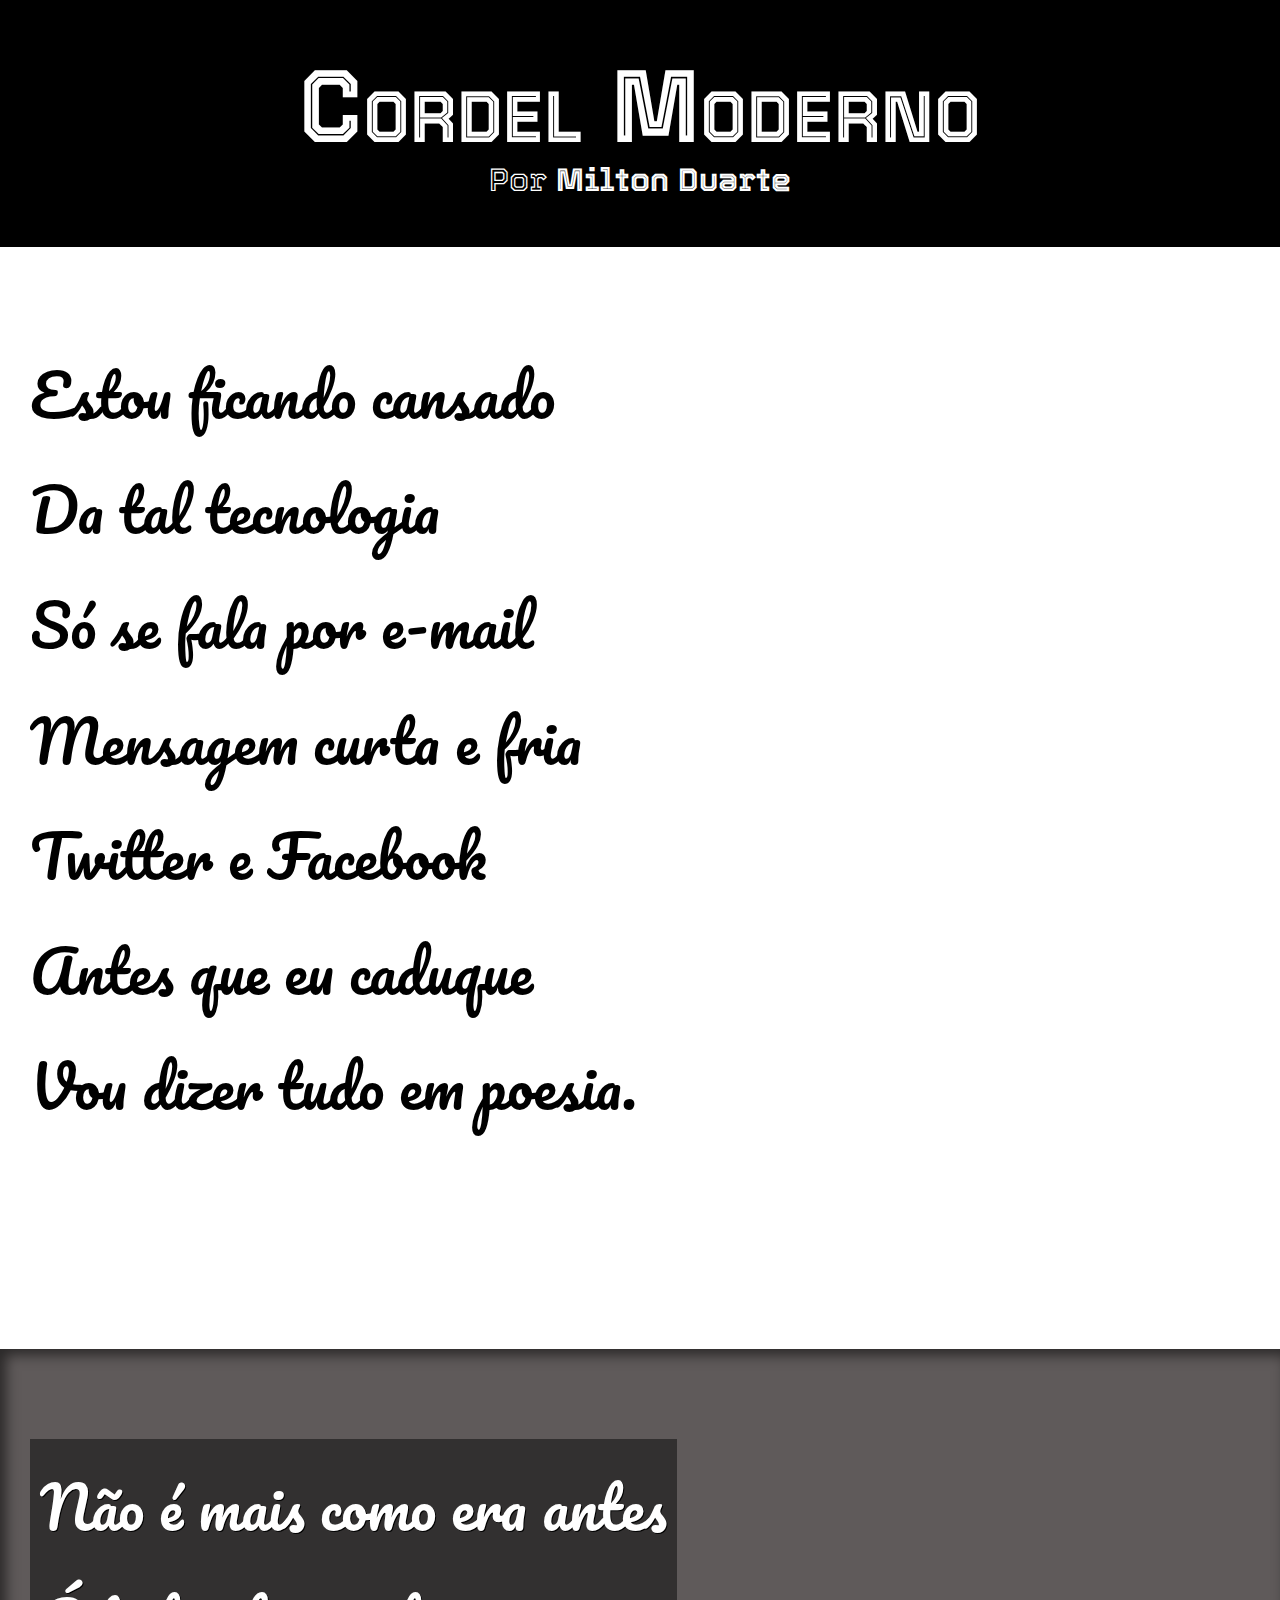
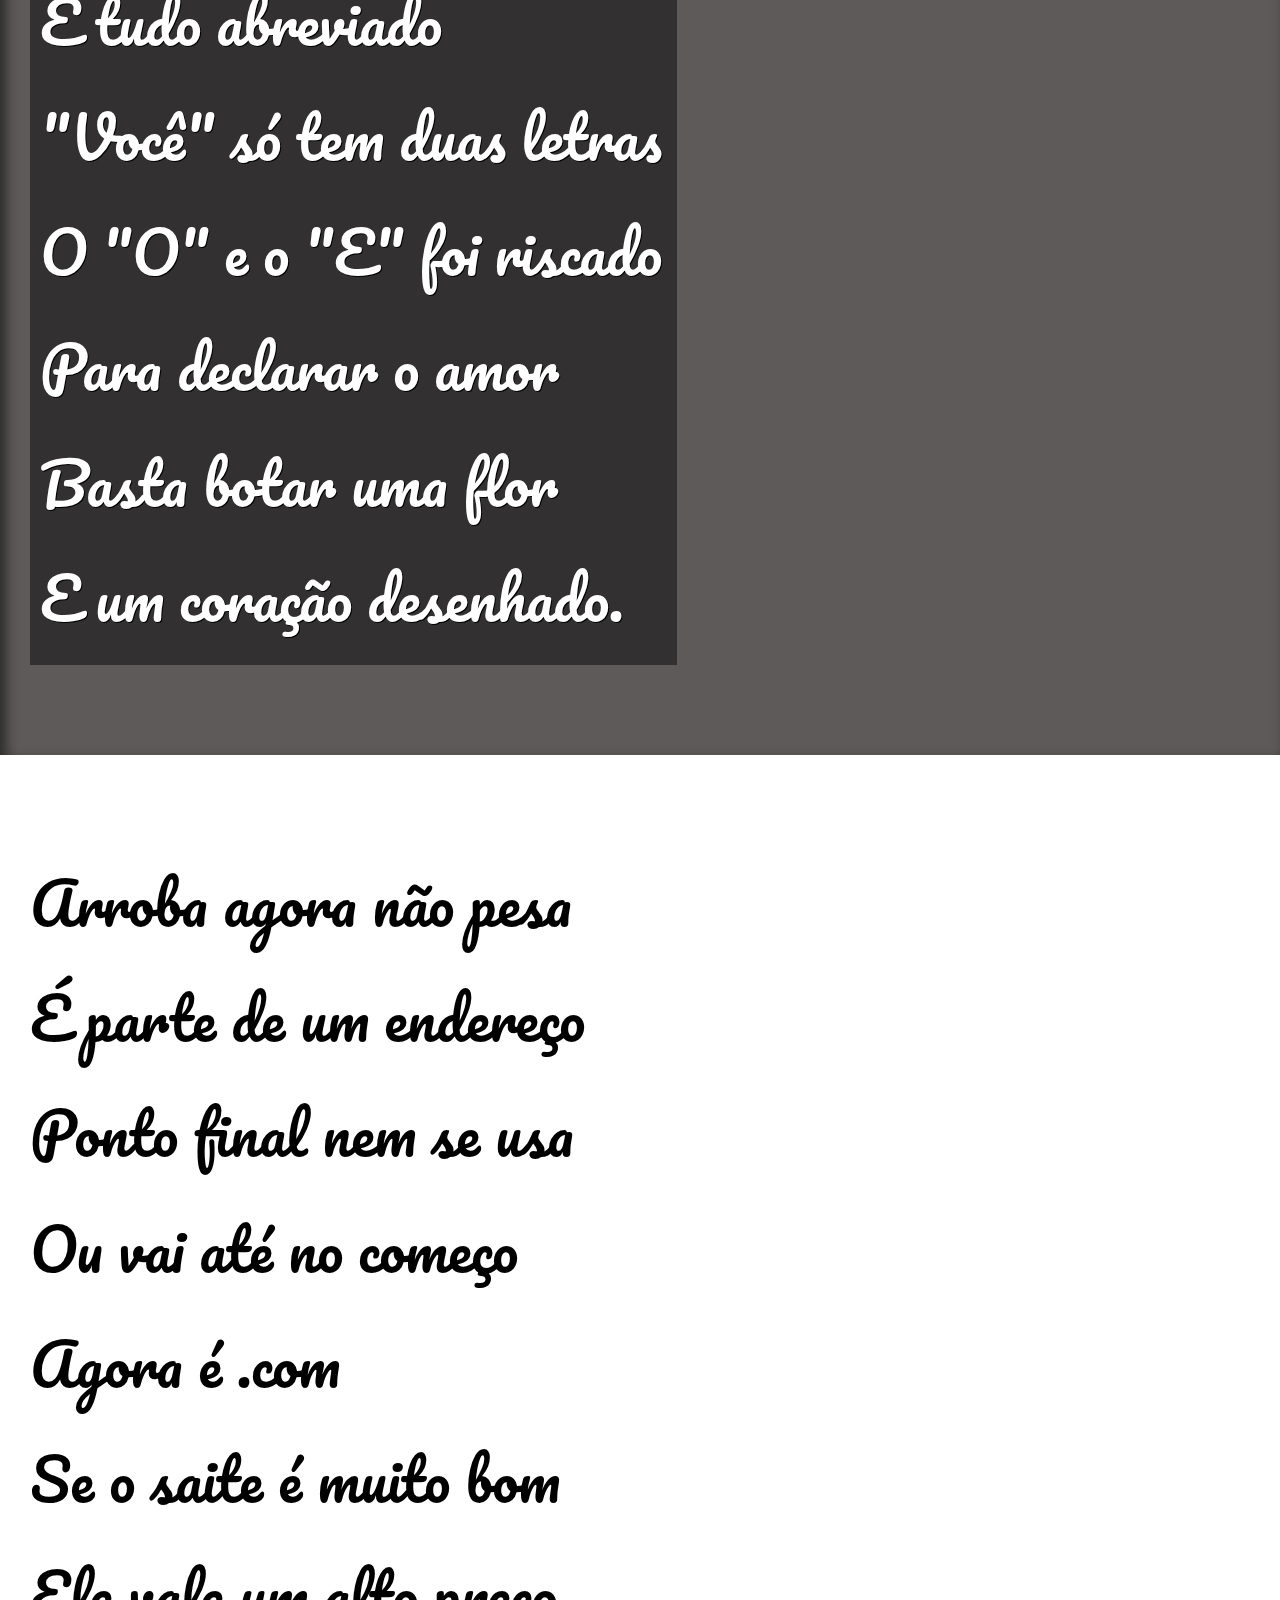
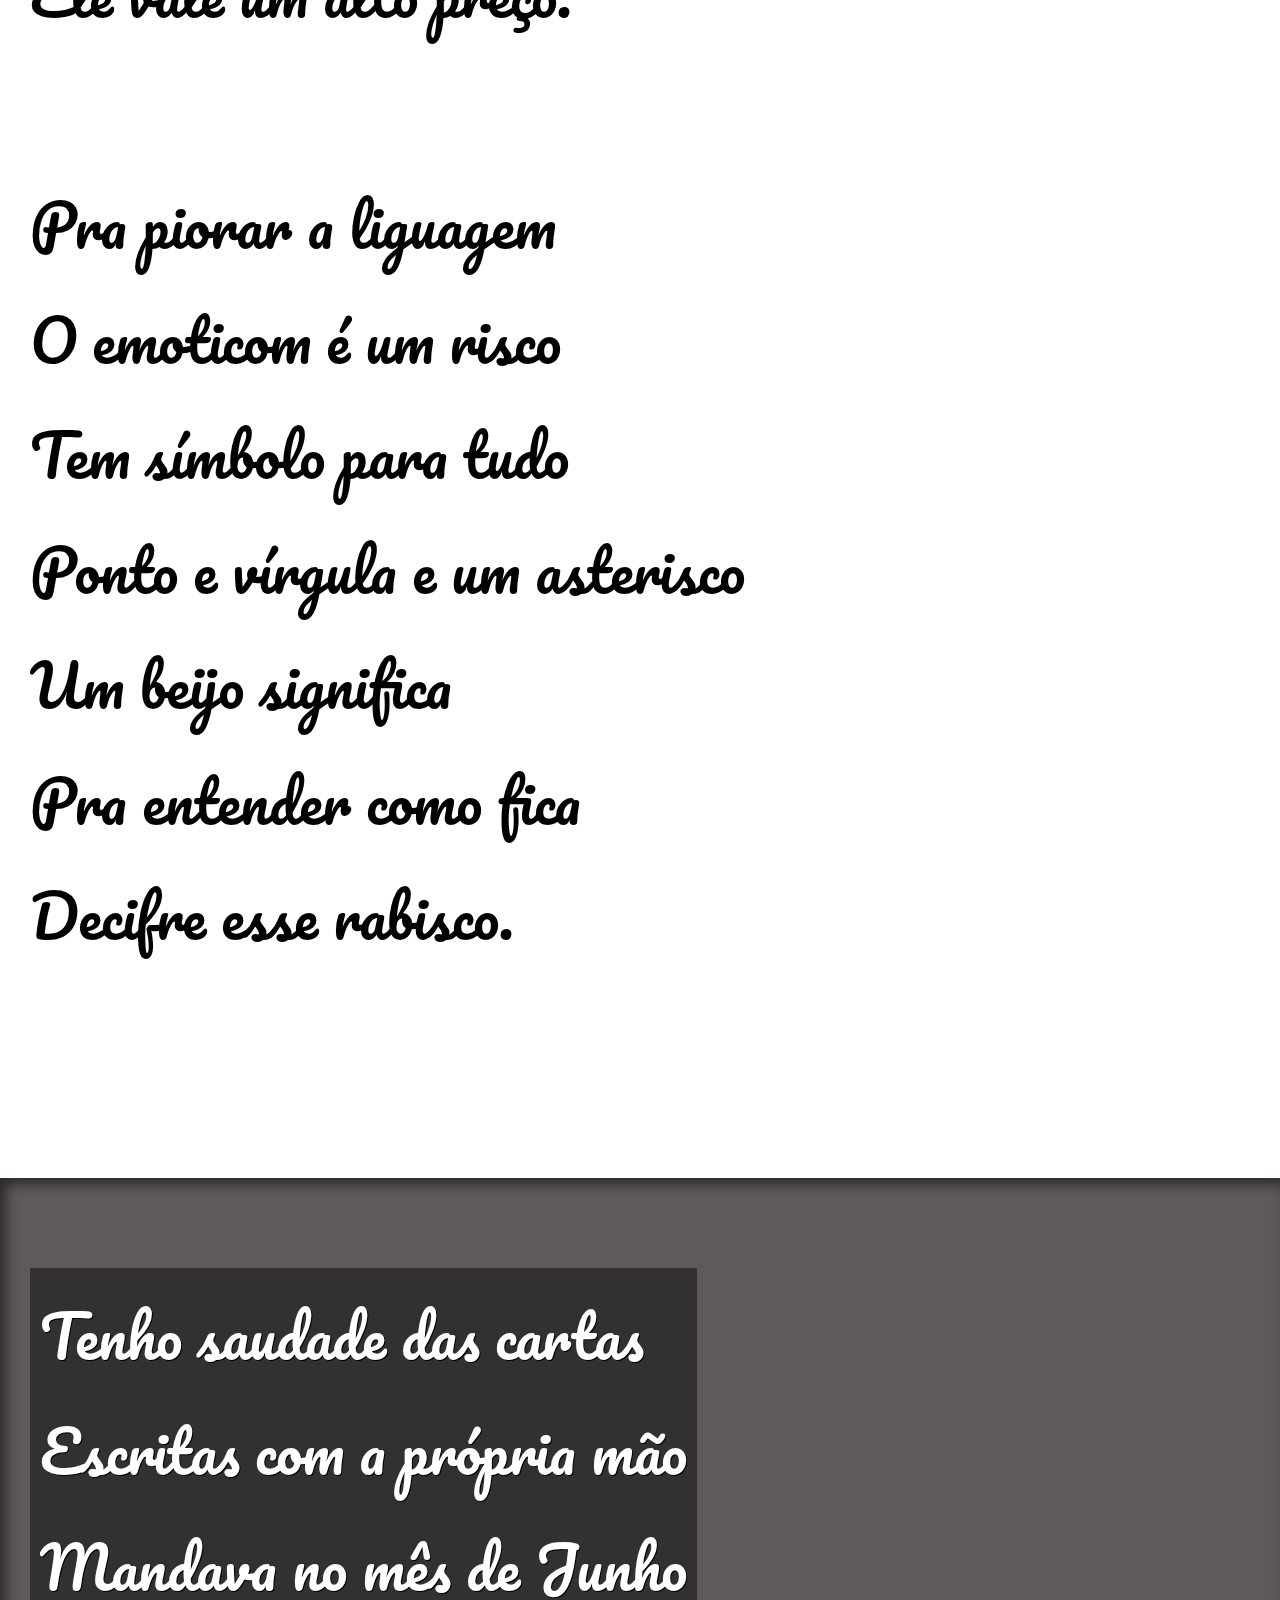
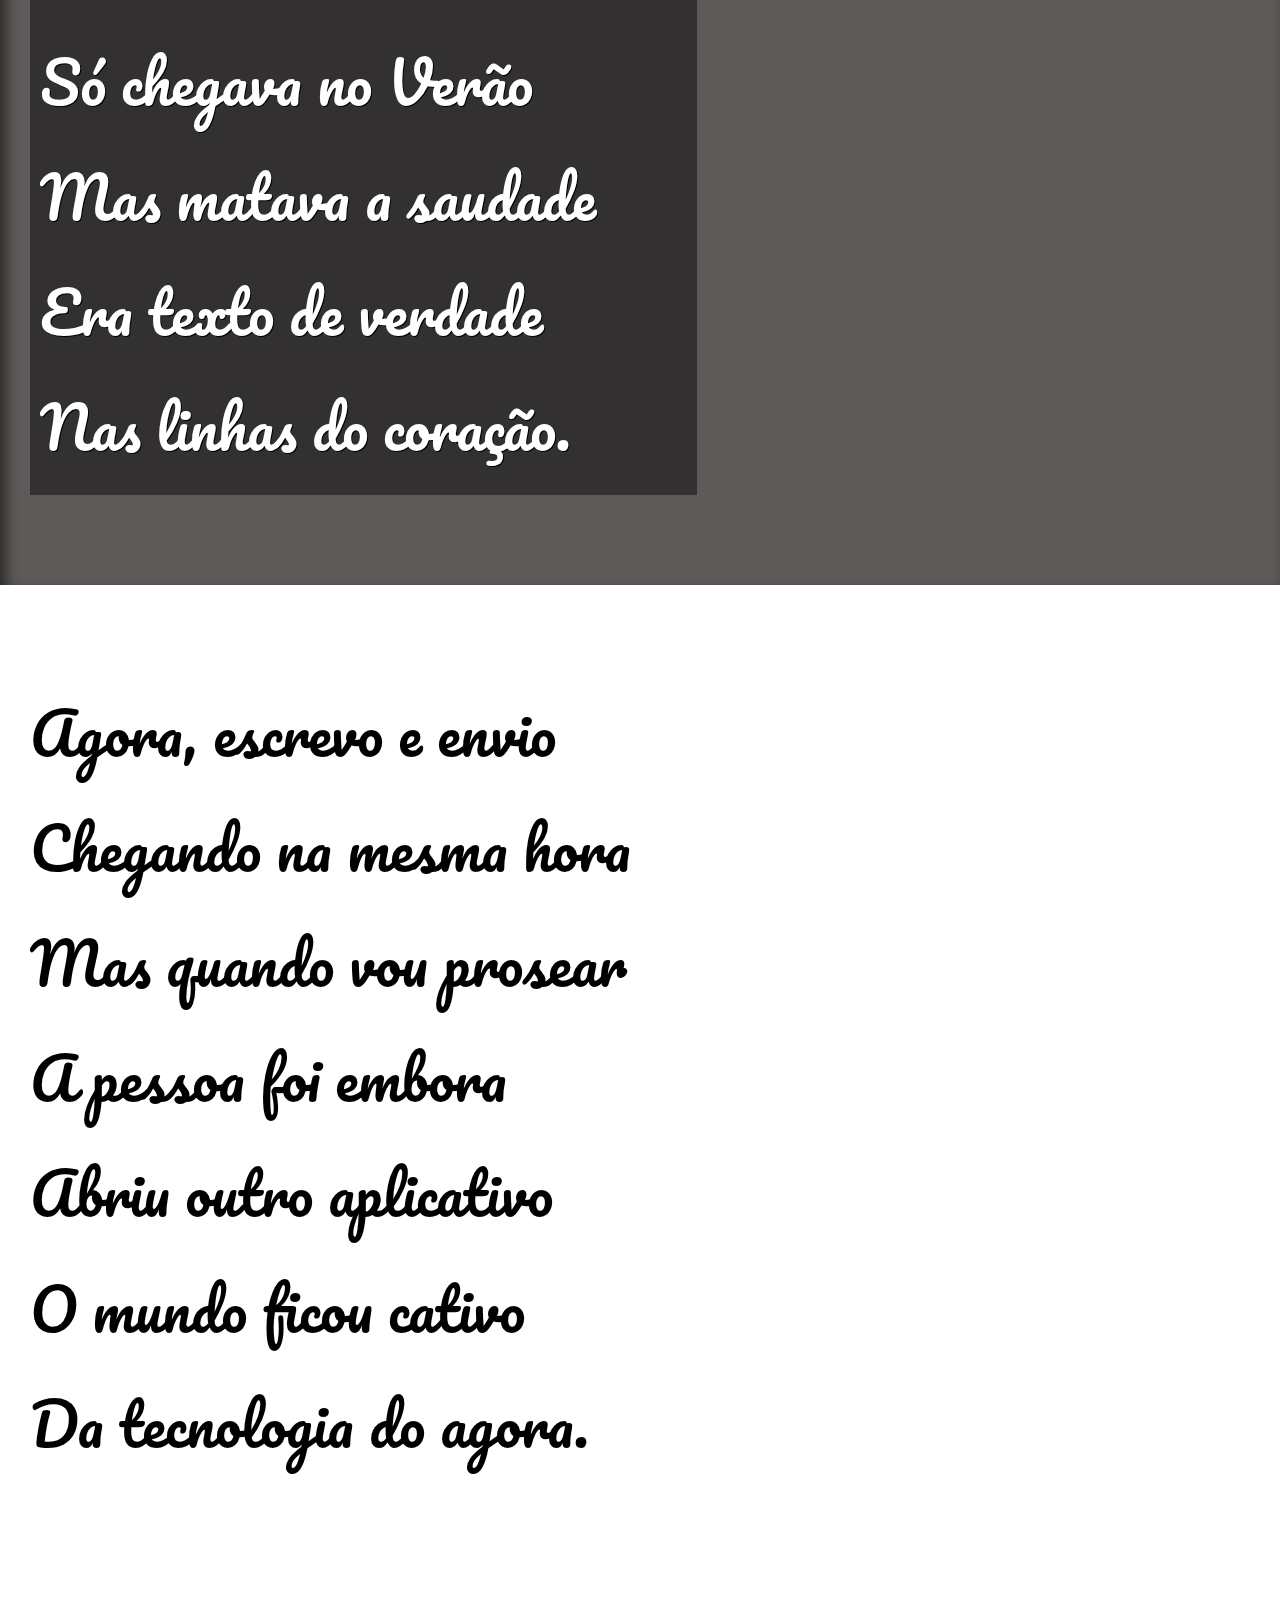
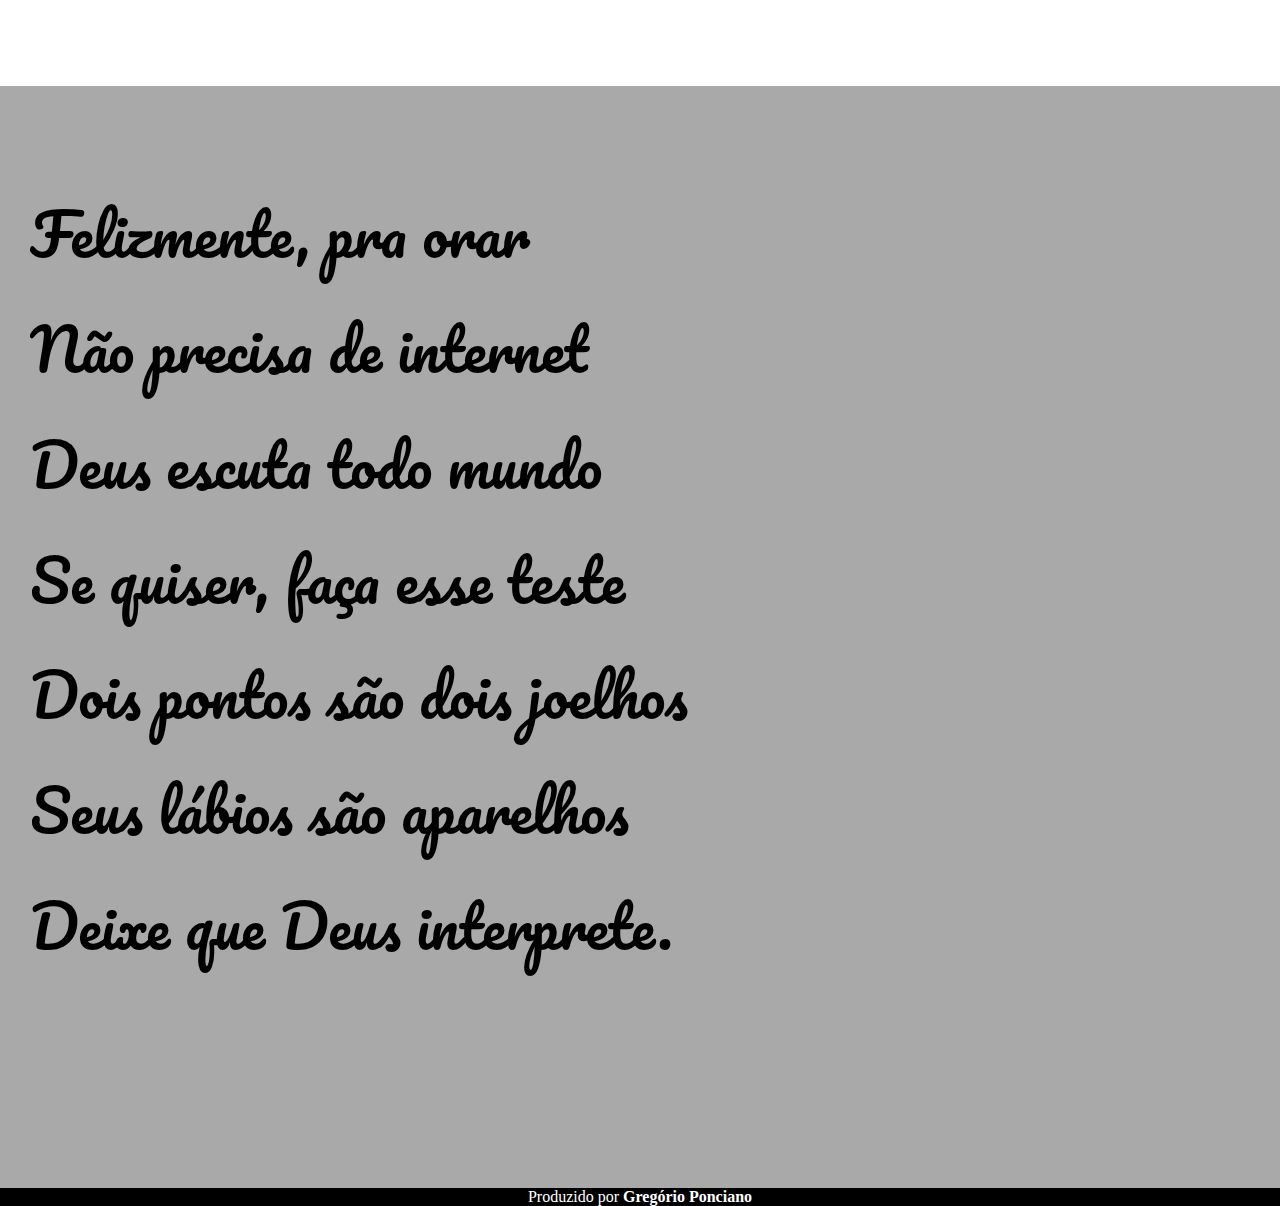
<file: cordel-moderno/index.html>
<!DOCTYPE html>
<html lang="pt-br">
<head>
   <meta charset="UTF-8">
   <meta http-equiv="X-UA-Compatible" content="IE=edge">
   <meta name="viewport" content="width=device-width, initial-scale=1.0">
   <title>Cordel moderno</title>

   <link rel="stylesheet" href="style.css">
</head>
<body>
      <header>
         <h1>Cordel Moderno</h1>
            <p>Por <a href="https://www.recantodasletras.com.br/poesias/3186743" target="_blank">Milton Duarte</a></p> 
      </header>

   <section class="normal">
      <p>
         Estou ficando cansado <br>
         Da tal tecnologia <br>
         Só se fala por e-mail <br>
         Mensagem curta e fria <br>
         Twitter e Facebook <br>
         Antes que eu caduque <br>
         Vou dizer tudo em poesia. <br>
      </p>
   </section>

   

   <section class="imagem" id="flor">
      <p>
         Não é mais como era antes <br>
         É tudo abreviado <br>
         "Você" só tem duas letras <br>
         O "O" e o "E" foi riscado <br>
         Para declarar o amor <br>
         Basta botar uma flor <br>
         E um coração desenhado. <br>
      </p>
   </section>

   

   <section class="normal">
      <p>
         Arroba agora não pesa <br>
         É parte de um endereço <br>
         Ponto final nem se usa <br>
         Ou vai até no começo <br>
         Agora é .com <br>
         Se o saite é muito bom <br>
         Ele vale um alto preço. <br>
      </p>

      <p>
         Pra piorar a liguagem <br>
         O emoticom é um risco <br>
         Tem símbolo para tudo <br>
         Ponto e vírgula e um asterisco <br>
         Um beijo significa <br>
         Pra entender como fica <br>
         Decifre esse rabisco. <br>
      </p>
   </section>

   

   <section class="imagem" id="livro">
      <p>
         Tenho saudade das cartas <br>
         Escritas com a própria mão <br>
         Mandava no mês de Junho <br>
         Só chegava no Verão <br>
         Mas matava a saudade <br>
         Era texto de verdade <br>
         Nas linhas do coração. <br>
      </p>
   </section>

   

   <section class="normal">
      <p>
         Agora, escrevo e envio <br>
         Chegando na mesma hora <br>
         Mas quando vou prosear <br>
         A pessoa foi embora <br>
         Abriu outro aplicativo <br>
         O mundo ficou cativo <br>
         Da tecnologia do agora. <br>
      </p>
   </section>

   <section>
      <p>
         Felizmente, pra orar <br>
         Não precisa de internet <br>
         Deus escuta todo mundo <br>
         Se quiser, faça esse teste <br>
         Dois pontos são dois joelhos <br>
         Seus lábios são aparelhos <br>
         Deixe que Deus interprete. <br>
      </p>
   </section>

   <footer>
      <p>Produzido por <a href="#">Gregório Ponciano</a></p>
   </footer>
   
</body>
</html>
</file>
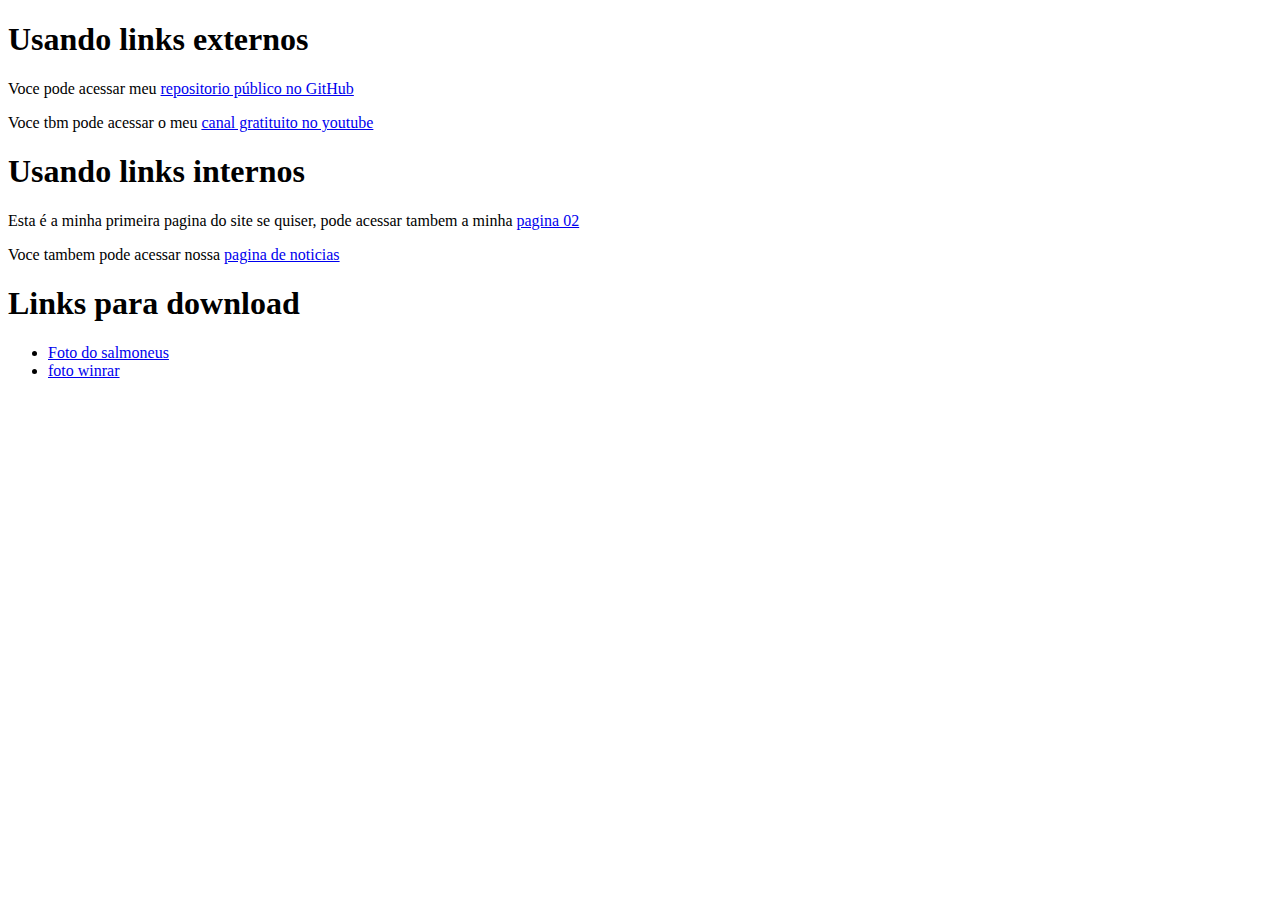
<file: ex002/index.html>
<!DOCTYPE html>
<html lang="pt-br">
<head>
    <meta charset="UTF-8">
    <meta http-equiv="X-UA-Compatible" content="IE=edge">
    <meta name="viewport" content="width=device-width, initial-scale=1.0">
    <title>Trabalhando com links</title>
</head>
<body>
    <h1>Usando links externos</h1>
    <p>Voce pode acessar meu <a href="https://gustavoguanabara.github.io/">repositorio público no GitHub</a></p>
    <p>Voce tbm pode acessar o meu <a href="https://www.youtube.com/@salmoneus5977/videos" target="_blank" rel="external">canal gratituito no youtube</a></p> 
     <h1>Usando links internos</h1>
     <p>Esta é a minha primeira pagina do site se quiser, pode acessar tambem a minha <a href="pag02.html" rel="next" target="_self">pagina 02</a>
     <p>Voce tambem pode acessar nossa <a href="Noticias/pag03.html" target="_self">pagina de noticias</a></p>
     <h1>Links para download</h1>
     <ul>
        <li><a href="livro/foto do salmoneus.jpg">Foto do salmoneus</a>
        <li><a href="livro/foto winrar.rar">foto winrar</a>   <!--iana.org (site para saber se o dowload e pdf,jpg)-->
     </ul>
</body>
</html>
</file>
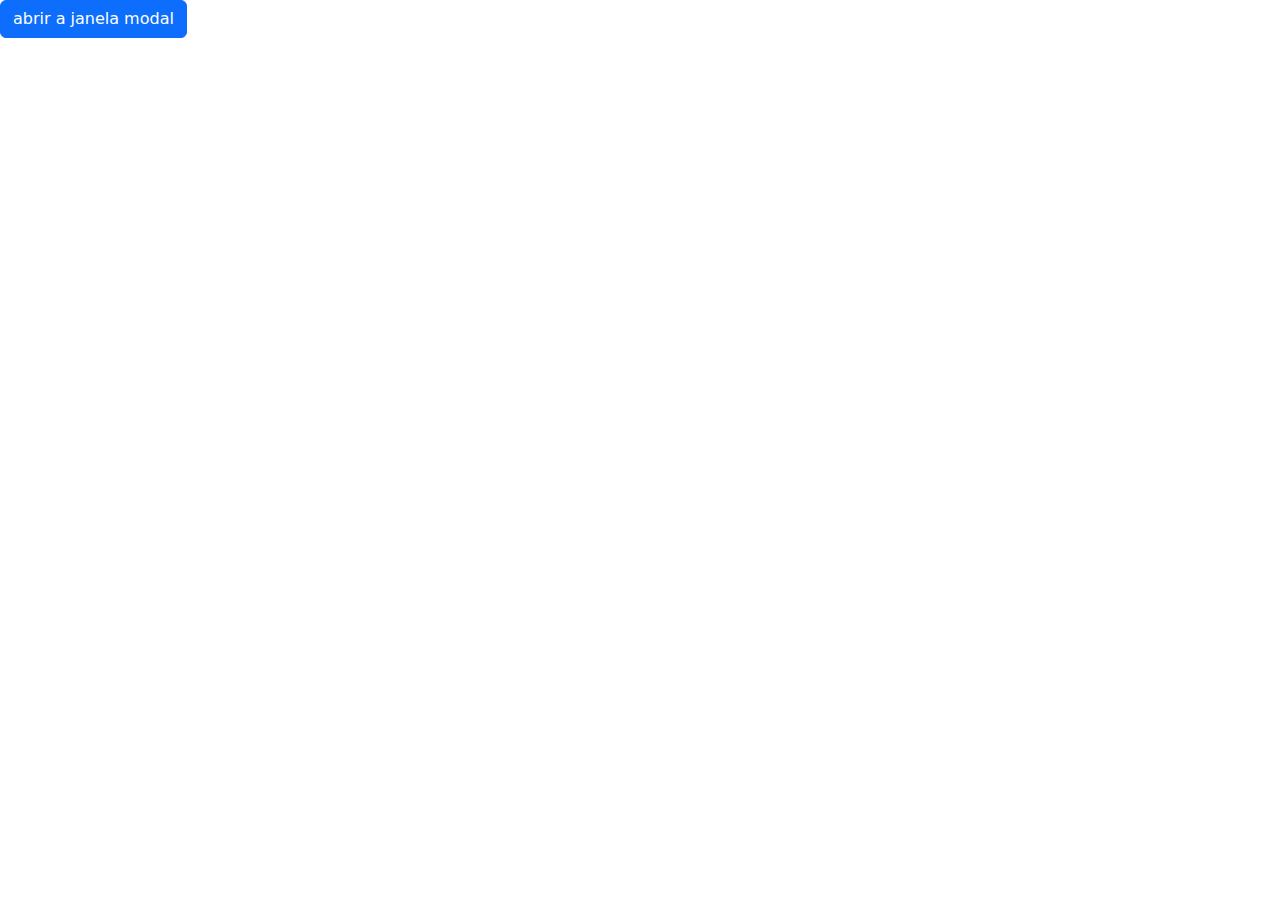
<file: ex015/index.html>
<!DOCTYPE html>
<html lang="pt-br">
<head>
    <meta charset="UTF-8">
    <meta name="viewport" content="width=device-width, initial-scale=1.0">
    <title>Exemplo de Botão Bootstrap</title>
      
<!-- Inclua o CSS do Bootstrap -->
    <link rel="stylesheet" href="https://cdn.jsdelivr.net/npm/bootstrap@5.3.0/dist/css/bootstrap.min.css">

</head>
    
    <button type="button" class="btn btn-primary" data-bs-toggle="modal" data-bs-target="#janelaModal">
        abrir a janela modal
    </button>

    <div id="janelaModal" class="modal">

        <div class="modal-dialog"e>

            <div class="modal-content">
                
                <div class="modal-header">
                    <h3 class="modal-title">Informações</h3>
                    <button type="button" class="btn btn-close" data-bs-dismiss="modal"></button>
                </div>

                <div class="modal-body">
                    <p>Vip Bronze</p>
                    <p>Carro</p>
                </div>
                
                <div class="modal-footer">
                    <a href="#" target="_blank" ir para site>meu site</a>
                    <button type="button" class="btn btn-danger" data-bs-dismiss="modal">Fechar</button>
                </div>

            </div>
        </div>
    </div>

     <!-- Inclua os scripts do Bootstrap (JavaScript) -->
     <script src="https://cdn.jsdelivr.net/npm/bootstrap@5.3.0/dist/js/bootstrap.min.js"></script>


</body>
</html>
</file>
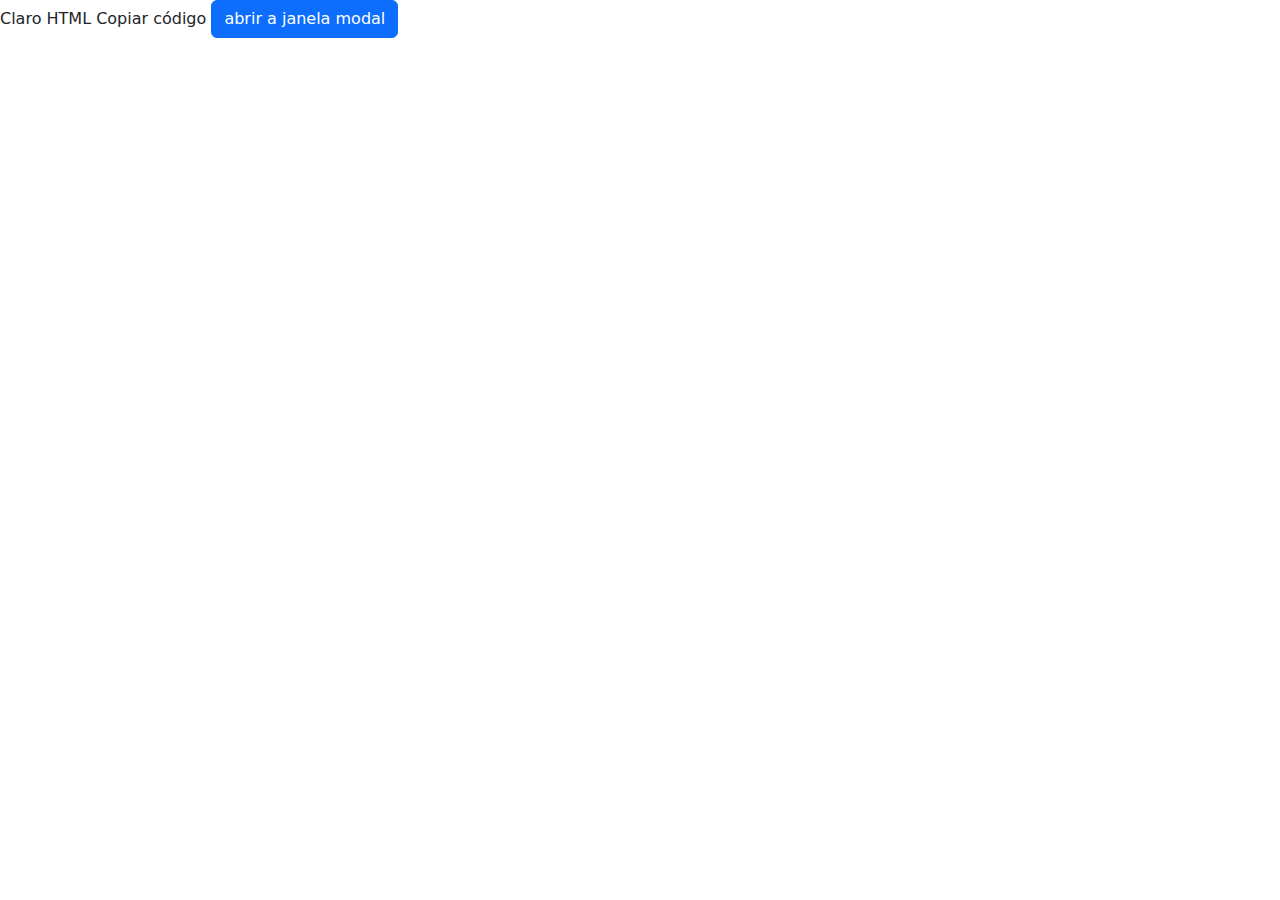
<file: ex032/index.html>
<!DOCTYPE html>
<html lang="en">
<head>
    <meta charset="UTF-8">
    <meta name="viewport" content="width=device-width, initial-scale=1.0">
    <title>teste de modal</title>
</head>
<body>

    
Claro

HTML

Copiar código
<!DOCTYPE html>
<html lang="pt-br">
<head>
    <meta charset="UTF-8">
    <meta name="viewport" content="width=device-width, initial-scale=1.0">
    <title>Exemplo de Botão Bootstrap</title>
      
<!-- Inclua o CSS do Bootstrap -->
    <link rel="stylesheet" href="https://cdn.jsdelivr.net/npm/bootstrap@5.3.0/dist/css/bootstrap.min.css">

</head>
    
    <button type="button" class="btn btn-primary" data-bs-toggle="modal" data-bs-target="#janelaModal">
        abrir a janela modal
    </button>

    <div id="janelaModal" class="modal">

        <div class="modal-dialog"e>

            <div class="modal-content">
                
                <div class="modal-header">
                    <h3 class="modal-title">Informações</h3>
                    <button type="button" class="btn btn-close" data-bs-dismiss="modal"></button>
                </div>

                <div class="modal-body">
                    <p>Vip Bronze</p>
                    <p>Carro</p>
                </div>
                
                <div class="modal-footer">
                    <a href="https://gregorioponciano.github.io/cidade-bela/mta.html" target="_blank" ir para site>meu site</a>
                    <button type="button" class="btn btn-danger" data-bs-dismiss="modal">Fechar</button>
                </div>

            </div>
        </div>
    </div>

     <!-- Inclua os scripts do Bootstrap (JavaScript) -->
     <script src="https://cdn.jsdelivr.net/npm/bootstrap@5.3.0/dist/js/bootstrap.min.js"></script>


</body>
</html>
</file>
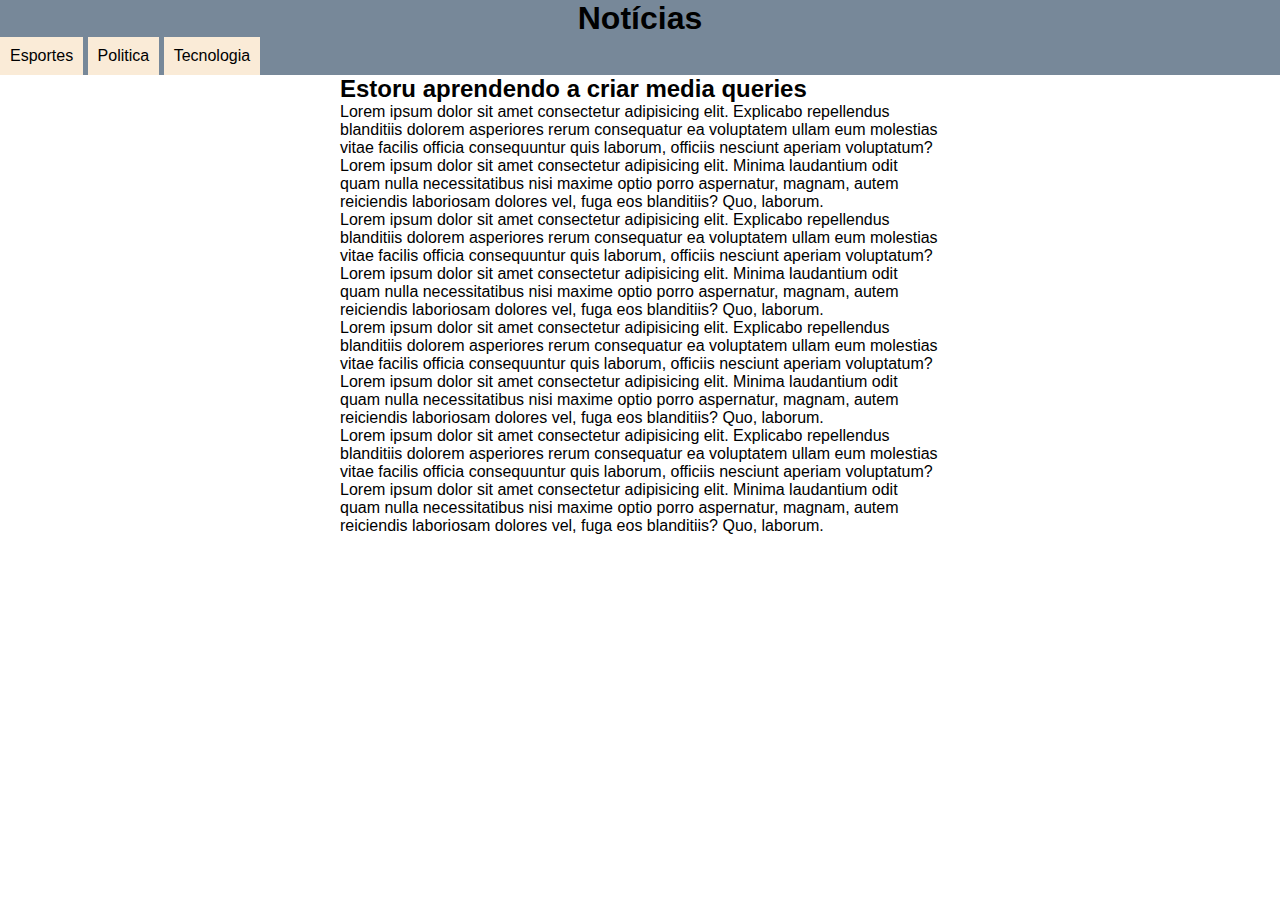
<file: ex013/mediaquery01/index.html>
<!DOCTYPE html>
<html lang="pt-br">
<head>
    <meta charset="UTF-8">
    <meta name="viewport" content="width=device-width, initial-scale=1.0">
    <title>Media Query</title>
    
                               <!--Chamadas de Medias Queries-->
    <link rel="stylesheet" href="estilos/tela.css" media="screen">
    <link rel="stylesheet" href="estilos/impressora.css" media="print">
</head>
<body>
    <header>
        <h1>Notícias</h1>
        <menu>
            <ul>
                <li>Esportes</li>
                <li>Politica</li>
                <li>Tecnologia</li>
            </ul>
        </menu>
    </header>
    <main>
        <article>
            <h2>Estoru aprendendo a criar media queries</h2>
            <p>Lorem ipsum dolor sit amet consectetur adipisicing elit. Explicabo repellendus blanditiis dolorem asperiores rerum consequatur ea voluptatem ullam eum molestias vitae facilis officia consequuntur quis laborum, officiis nesciunt aperiam voluptatum? Lorem ipsum dolor sit amet consectetur adipisicing elit. Minima laudantium odit quam nulla necessitatibus nisi maxime optio porro aspernatur, magnam, autem reiciendis laboriosam dolores vel, fuga eos blanditiis? Quo, laborum.</p>
            <p>Lorem ipsum dolor sit amet consectetur adipisicing elit. Explicabo repellendus blanditiis dolorem asperiores rerum consequatur ea voluptatem ullam eum molestias vitae facilis officia consequuntur quis laborum, officiis nesciunt aperiam voluptatum? Lorem ipsum dolor sit amet consectetur adipisicing elit. Minima laudantium odit quam nulla necessitatibus nisi maxime optio porro aspernatur, magnam, autem reiciendis laboriosam dolores vel, fuga eos blanditiis? Quo, laborum.</p>
            <p>Lorem ipsum dolor sit amet consectetur adipisicing elit. Explicabo repellendus blanditiis dolorem asperiores rerum consequatur ea voluptatem ullam eum molestias vitae facilis officia consequuntur quis laborum, officiis nesciunt aperiam voluptatum? Lorem ipsum dolor sit amet consectetur adipisicing elit. Minima laudantium odit quam nulla necessitatibus nisi maxime optio porro aspernatur, magnam, autem reiciendis laboriosam dolores vel, fuga eos blanditiis? Quo, laborum.</p>
            <p>Lorem ipsum dolor sit amet consectetur adipisicing elit. Explicabo repellendus blanditiis dolorem asperiores rerum consequatur ea voluptatem ullam eum molestias vitae facilis officia consequuntur quis laborum, officiis nesciunt aperiam voluptatum? Lorem ipsum dolor sit amet consectetur adipisicing elit. Minima laudantium odit quam nulla necessitatibus nisi maxime optio porro aspernatur, magnam, autem reiciendis laboriosam dolores vel, fuga eos blanditiis? Quo, laborum.</p>
        </article>
    </main>
</body>
</html>
</file>
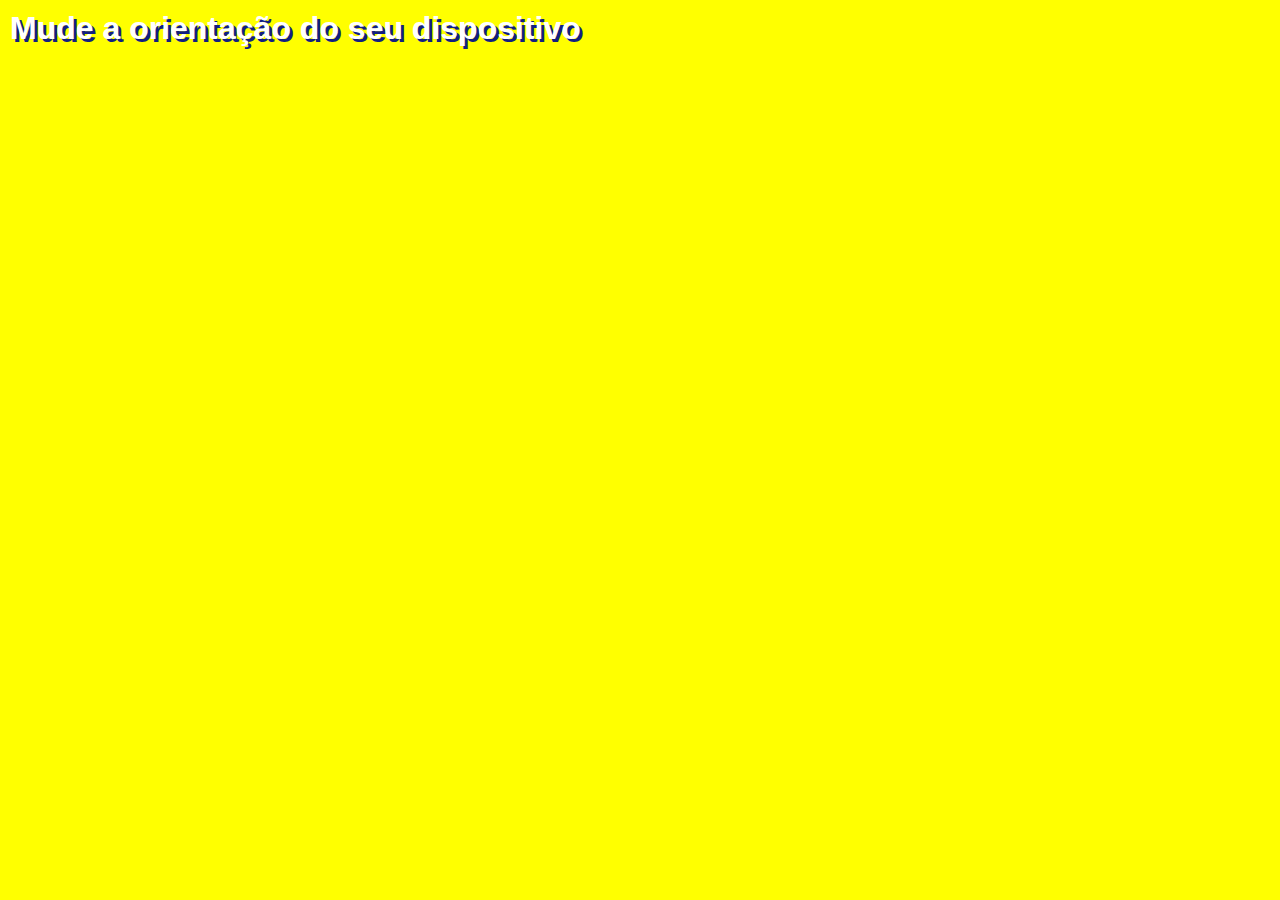
<file: ex013/mediaquery02/index.html>
<!DOCTYPE html>
<html lang="pt-br">
<head>
    <meta charset="UTF-8">
    <meta name="viewport" content="width=device-width, initial-scale=1.0">
    <title>Media Query</title>

    <link rel="stylesheet" href="estilos/style.css" media="all">
    <link rel="stylesheet" href="estilos/retato.css" media="screen and (orientation: portrait)">
    <link rel="stylesheet" href="estilos/paisagem.css" media="screen and (orientation: landscape)">
</head>
<body>

    <h1>Mude a orientação do seu dispositivo</h1>


    <!--media type nao tem (parentes)

        media First and(orientation: portrait)
        são os tamanho de telas diferentes
        cada midia first tem que ficar entre ()()

        estilo/style media = "all" serve para todas telas 
        as outras sao adicionais midia first -->
    
</body>
</html>
</file>
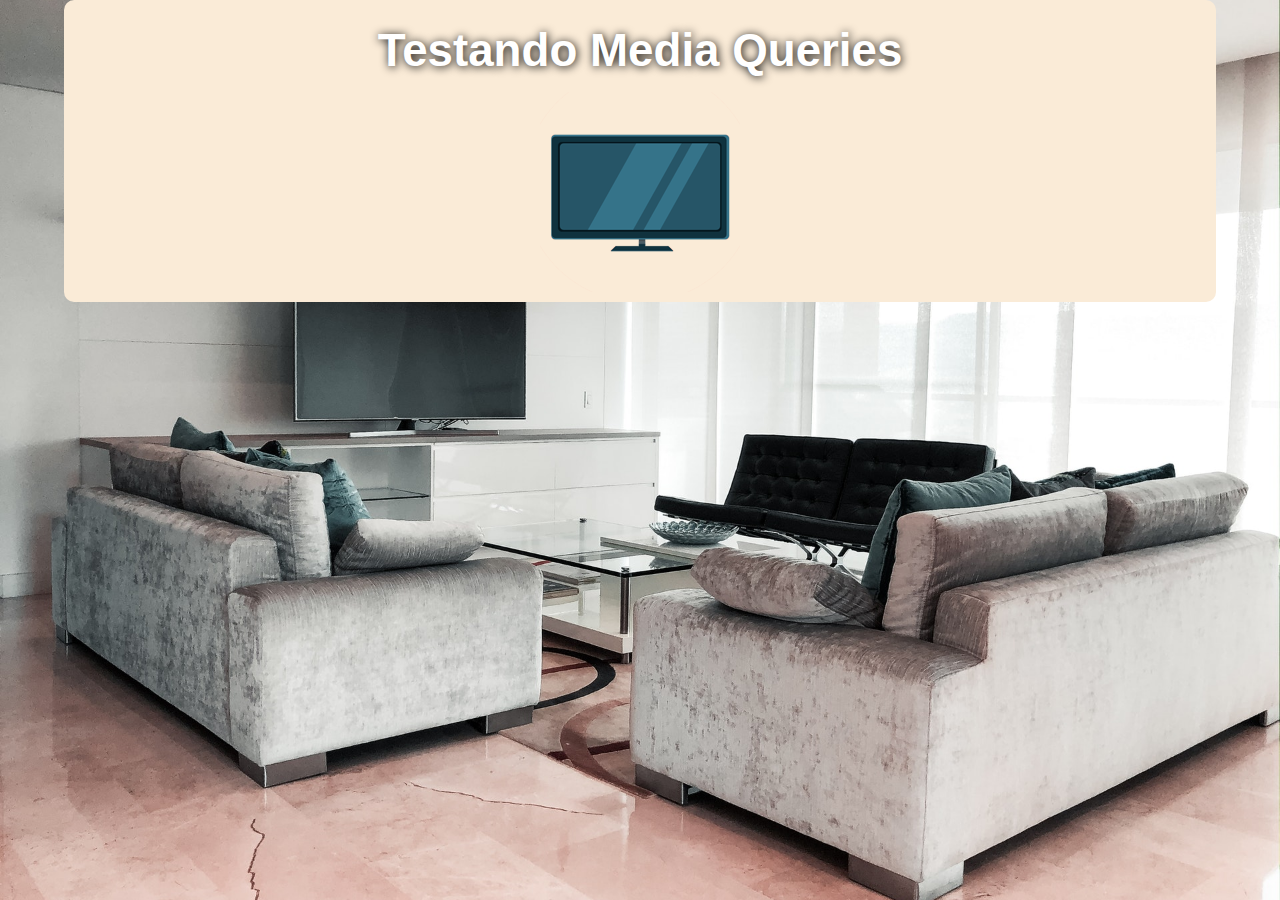
<file: ex013/mobilefirst/index.html>
<!DOCTYPE html>
<html lang="pt-br">
<head>
    <meta charset="UTF-8">
    <meta name="viewport" content="width=device-width, initial-scale=1.0">
    <title>Media Query</title>
    <link rel="stylesheet" href="estilos/style.css" media="all">
    <link rel="stylesheet" href="estilos/media-query.css">
</head>
<body>

    <main>
        <h1>Testando Media Queries</h1>
        <img id="phone" src="imagens/icon-phone.png" alt="acessando via smartphone">
        <img id="tablet" src="imagens/icon-tablet.png" alt="acessando via tablet">
        <img id="print" src="imagens/icon-print.png" alt="acessando para impressora">
        <img id="pc" src="imagens/icon-pc.png" alt="acessando via desktop">
        <img id="tv" src="imagens/icon-tv.png" alt="acessando para  TV">
    </main>
    
</body>
</html>
</file>
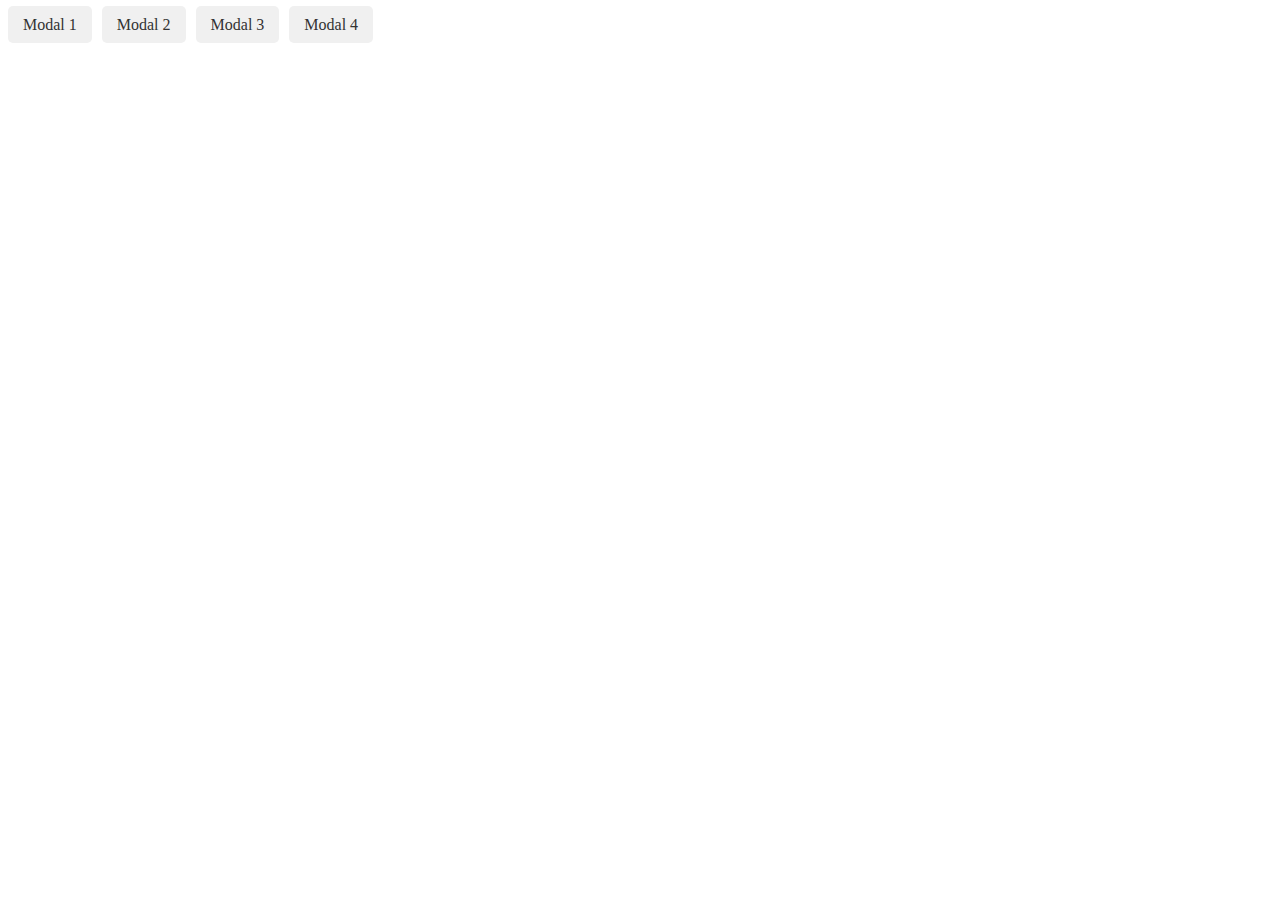
<file: ex015/htrml-teste-active/index.html>
<!DOCTYPE html>
<html lang="en">
<head>
    <meta charset="UTF-8">
    <meta name="viewport" content="width=device-width, initial-scale=1.0">
    <link rel="stylesheet" href="style.css">
    <title>Document</title>
</head>
<body>
    <nav>
  <ul>
    <li><a href="#" class="menu-item" data-target="modal1">Modal 1</a></li>
    <li><a href="#" class="menu-item" data-target="modal2">Modal 2</a></li>
    <li><a href="#" class="menu-item" data-target="modal3">Modal 3</a></li>
    <li><a href="#" class="menu-item" data-target="modal4">Modal 4</a></li>
  </ul>
</nav>

<div id="modal1" class="modal">
  <div class="modal-content">
    <span class="close-btn">&times;</span>
    <h2>Conteúdo do Modal 1</h2>
    <p>Este é o primeiro modal.</p>
  </div>
</div>

<div id="modal2" class="modal">
  <div class="modal-content">
    <span class="close-btn">&times;</span>
    <h2>Conteúdo do Modal 2</h2>
    <p>Este é o segundo modal.</p>
  </div>
</div>

<div id="modal3" class="modal">
  <div class="modal-content">
    <span class="close-btn">&times;</span>
    <h2>Conteúdo do Modal 3</h2>
    <p>Este é o terceiro modal.</p>
  </div>
</div>

<div id="modal4" class="modal">
  <div class="modal-content">
    <span class="close-btn">&times;</span>
    <h2>Conteúdo do Modal 4</h2>
    <p>Este é o quarto modal.</p>
  </div>
</div>
<script src="script.js"></script>
</body>
</html>
</file>
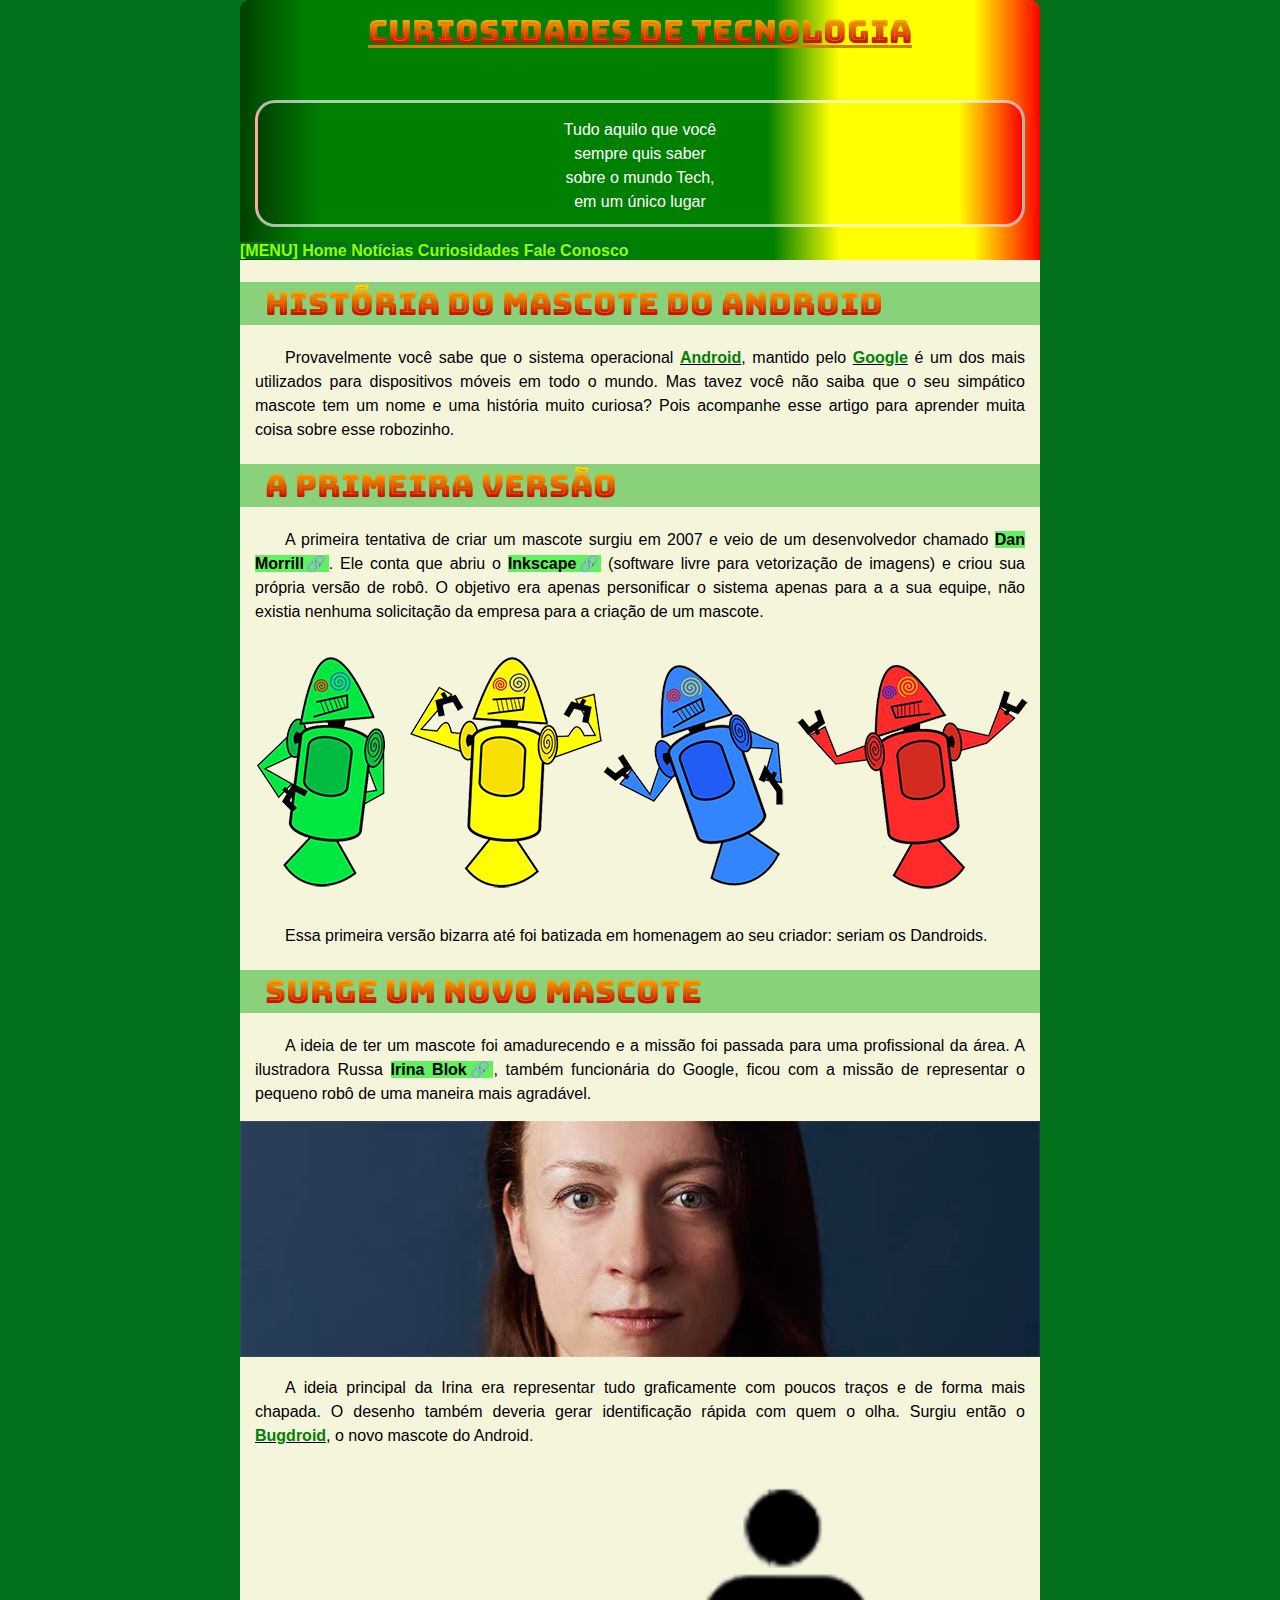
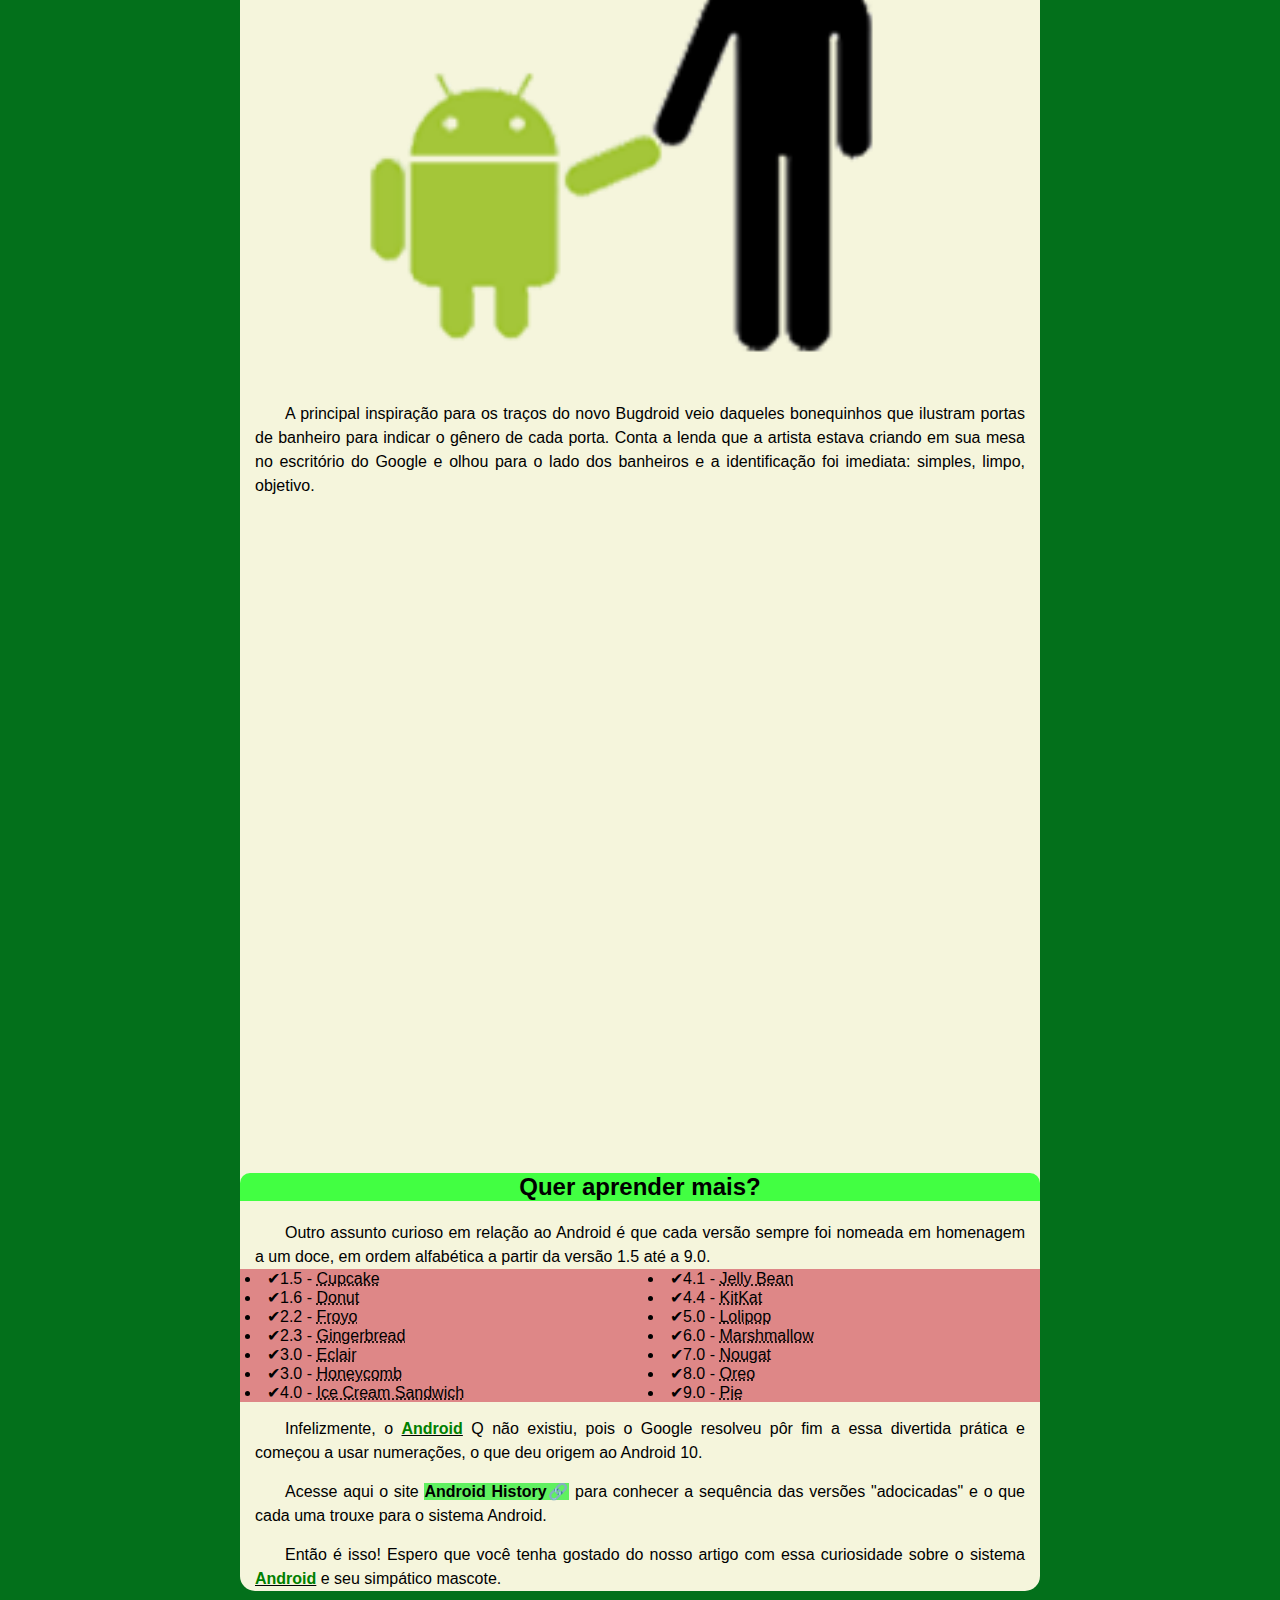
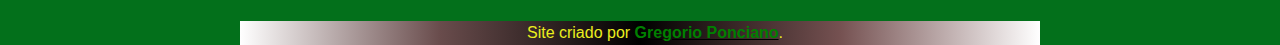
<file: android/android.html>
<!DOCTYPE html>
<html lang="pt-br">
<head>
    <meta charset="UTF-8">
    <meta http-equiv="X-UA-Compatible" content="IE=edge">
    <meta name="viewport" content="width=device-width, initial-scale=1.0">

    <title>Como surgiu o mascote do android</title>
    <link rel="shortcut icon" href="imagens/favicon.ico" type="image/x-icon">
    <link rel="stylesheet" href="style.css">
    
</head>
<body>

    <header>
        <div class="cabeçalho">
            <h1 class="cabeçalho">Curiosidades de Tecnologia</h1>
        
            <p class="cabeçalho">Tudo aquilo que você <br> sempre quis  saber <br> sobre o mundo Tech, <br> em um único lugar</p>
        
            <a href="#">[MENU]</a class="menu">
            <a href="#">Home</a>
            <a href="#">Notícias</a>
            <a href="#">Curiosidades</a>
            <a href="#">Fale Conosco</a>
        </div>
        
        <h1 class="font">História do Mascote do Android</h1>
        
        <p>Provavelmente você sabe que o sistema operacional <strong>Android</strong>, mantido pelo <strong>Google</strong> é um dos mais utilizados para dispositivos móveis em todo o mundo. Mas tavez você não saiba que o seu simpático mascote tem um nome e uma história muito curiosa? Pois acompanhe esse artigo para aprender muita coisa sobre esse robozinho.</p>
        
        <h1 class="font">A primeira versão</h1>
        
        <p>A primeira tentativa de criar um mascote surgiu em 2007 e veio de um desenvolvedor chamado <a href="https://androidcommunity.com/dan-morrill-shows-us-the-android-mascot-that-almost-was-20130103/" target="_blank" class="externo">Dan Morrill</a>. Ele conta que abriu o <a href="https://inkscape.org/pt-br/" target="_blank" class="externo">Inkscape</a> (software livre para vetorização de imagens) e criou sua própria versão de robô. O objetivo era apenas personificar o sistema apenas para a a sua equipe, não existia nenhuma solicitação da empresa para a criação de um mascote.</p>
        
        <picture>
        <source media="(max-width: 800px)" srcset="imagens/dan-droids-pq.png" type="image/png">
        <img src="imagens/dan-droids.png" alt="dan-droids">
        </picture>
        
        <p>Essa primeira versão bizarra até foi batizada em homenagem ao seu criador: seriam os Dandroids.</p>
        
        <h1 class="font">Surge um novo mascote</h1>
        
        <p>A ideia de ter um mascote foi amadurecendo e a missão foi passada para uma profissional da área. A ilustradora Russa <a href="https://www.irinablok.com/android" class="externo">Irina Blok</a>, também funcionária do Google, ficou com a missão de representar o pequeno robô de uma maneira mais agradável.</p>
        
        <picture>
        <source media="(max-width: 800px)" srcset="imagens/irina-blok-pq.jpg">
        <img src="imagens/irina-blok.jpg" alt="irina-blok">
        </picture>
        
        <p>A ideia principal da Irina era representar tudo graficamente com poucos traços e de forma mais chapada. O desenho também deveria gerar identificação rápida com quem o olha. Surgiu então o <strong>Bugdroid</strong>, o novo mascote do Android.</p>
        
        <img src="imagens/bugdroid.png" alt="bugdroid">
        
        <p>A principal inspiração para os traços do novo Bugdroid veio daqueles bonequinhos que ilustram portas de banheiro para indicar o gênero de cada porta. Conta a lenda que a artista estava criando em sua mesa no escritório do Google e olhou para o lado dos banheiros e a identificação foi imediata: simples, limpo, objetivo.</p>
        
        
            <div class="video">
                <iframe width="560" height="315" src="https://www.youtube.com/embed/sZoiEdap7L8" title="YouTube video player" frameborder="0" allow="accelerometer; autoplay; clipboard-write; encrypted-media; gyroscope; picture-in-picture; web-share" allowfullscreen></iframe>
            </div>
        
        
        <main>
         
        <h2>Quer aprender mais? </h2>
        
        <p>Outro assunto curioso em relação ao Android é que cada versão sempre foi nomeada em homenagem a um doce, em ordem alfabética a partir da versão 1.5 até a 9.0.</p>
        <ul>
            <li>1.5 - <abbr title="Bolo de copo">Cupcake</abbr></li>
            <li>1.6 - <abbr title="Rosquinha">Donut</abbr></li>
            <li>2.2 - <abbr title="Iogurte congelado">Froyo</abbr></li>
            <li>2.3 - <abbr title="Biscoito de Gengibre">Gingerbread</abbr>
            <li>3.0 - <abbr title="Bomba">Eclair</abbr></li>
            <li>3.0 - <abbr title="Favo de Mel">Honeycomb</abbr></li>
            <li>4.0 - <abbr title="Sorvete de Sanduíche">Ice Cream Sandwich</abbr></li>
            <li>4.1 - <abbr title="Jujuba">Jelly Bean</abbr></li>
            <li>4.4 - <abbr title="Kitkat">KitKat</abbr></li>
            <li>5.0 - <abbr title="Pirulito">Lolipop</abbr></li>
            <li>6.0 - <abbr title="Marshmallow">Marshmallow</abbr></li>
            <li>7.0 - <abbr title="Torrone">Nougat</abbr></li>
            <li>8.0 - <abbr title="Oreo">Oreo</abbr></li>
            <li>9.0 - <abbr title="Torta">Pie</abbr></li>
        </ul>
        </main>
        
        <p>Infelizmente, o <strong>Android</strong> Q não existiu, pois o Google resolveu pôr fim a essa divertida prática e começou a usar numerações, o que deu origem ao Android 10.</p>
        
        <p>
        Acesse aqui o site <a href="https://www.android.com/intl/en_uk/history/#donut" target="_blank" class="externo">Android History</a> para conhecer a sequência das versões "adocicadas" e o que cada uma trouxe para o sistema Android.
        
        </p>
        
        <p>Então é isso! Espero que você tenha gostado do nosso artigo com essa curiosidade sobre o sistema <strong>Android</strong> e seu simpático mascote.</p>
    </header>
         
<p class="produzido">Site criado por <strong>Gregorio Ponciano</strong>.</p>
    
</body>
</html>
</file>
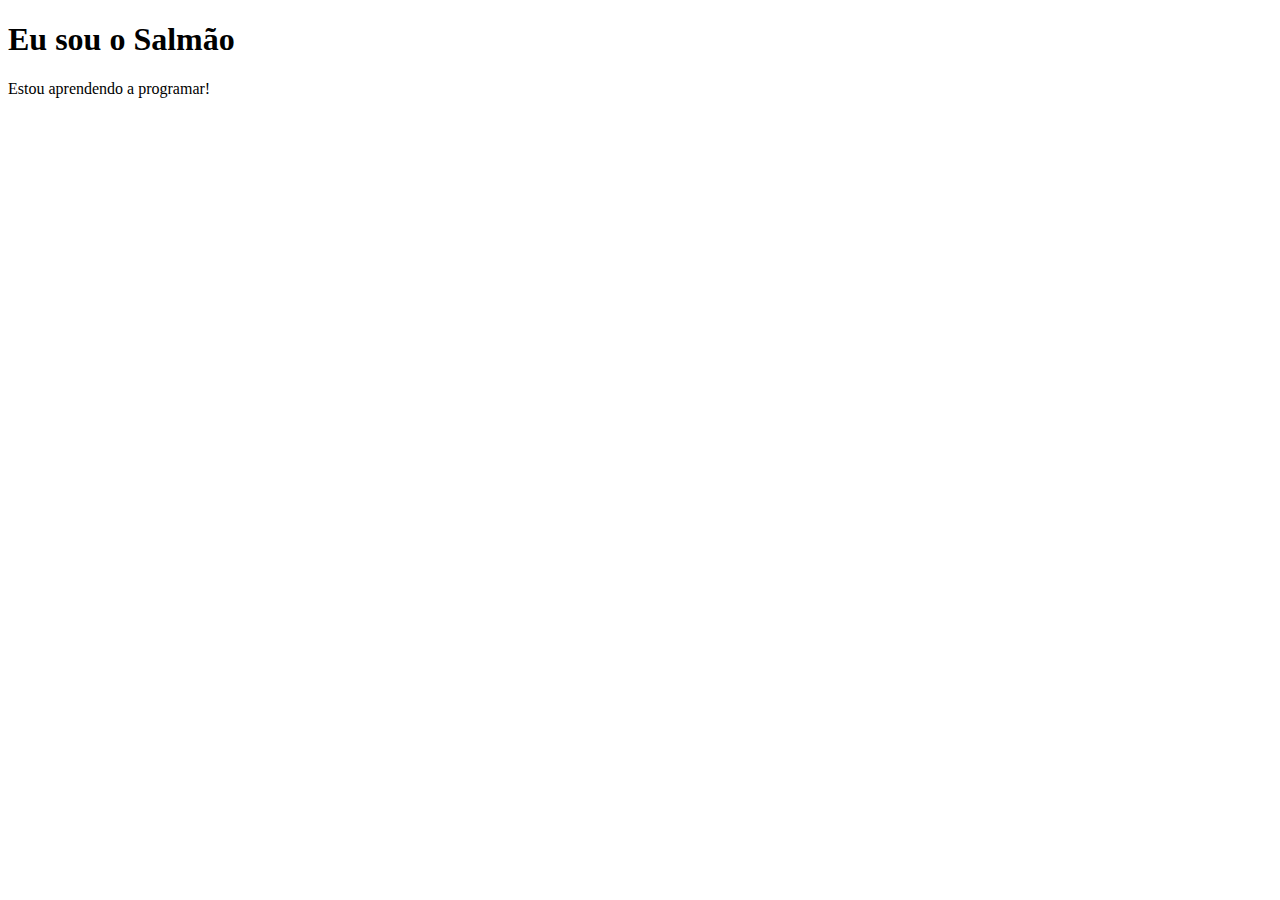
<file: ex001/h1.html>
<!DOCTYPE html>
<html lang="pt-br">
<head>
    <meta charset="UTF-8">
    <meta http-equiv="X-UA-Compatible" content="IE=edge">
    <meta name="viewport" content="width=device-width, initial-scale=1.0">
    <title>Salmoneus</title>
</head>
<body>
    <h1>Eu sou o Salmão</h1>
<p>Estou aprendendo a programar!</p>

</p>
</body>
</html>
</file>
<file: cordel-moderno/style.css>
@charset "UTF-8";

@import url('https://fonts.googleapis.com/css2?family=Monofett&family=Pacifico&display=swap');

@import url('https://fonts.googleapis.com/css2?family=Tourney:wght@700&display=swap');

:root { --fonte1: Verdana, Tahoma, sans-serif;
        --fonte2: 'Pacifico' , cursive;
        --fonte3: 'Tourney', cursive;

}

* {              margin: 0px;
                 padding: 0px;
                
}

html, body {     min-height: 100vh;
                 background-color: darkgray;
                
}

header {         background-color: black;
                 color: white;
                 text-align: center;
                
}

header > h1 {    padding-top: 50px;
                 font-variant: small-caps;
                 font-family: var(--fonte3);
                 font-size: 8vw;

}

header > p {     padding-bottom: 50px;
                 font-family: var(--fonte3);
                 font-size: 2.5vw;

}

a {              color: white;
                 text-decoration: none;
                 font-weight: bold;

}

a:hover {        text-decoration: underline;


}

section {        padding-top: 10vh;
                 padding-bottom: 10vh;
                 line-height: 2em;
                 padding-left: 30px;
                 font-family: var(--fonte2);
                 font-size: 4.5vw;
                  

}


section.normal { background-color: white;
                 

}

section.imagem { background-color: rgb(95, 90, 90);
                 color: white;
                 box-shadow: inset 6px 6px 13px 0px rgba(0, 0, 0, 0.555);
                 background-size: cover;
                 background-attachment: fixed;
                 
                 
}

section > p {     padding-bottom: 2em;

}

#flor {               background-image: url(imagens/background001.jpg);
                      background-position: right bottom;
                      

}

#livro {             background-image: url(imagens/background002.jpg);
                     background-position: right bottom;
                     
    
}


section.imagem > p { background-color: rgba(0, 0, 0, 0.466);
                     display: inline-block;
                     padding: 10px;
                     text-shadow: 1px 1px 0px black;

}

footer {         background-color: black;
                 color: white;
                 text-align: center;
}
</file>
<file: ex013/mediaquery01/estilos/tela.css>
@charset "UTF-8";

/* Estilo para telas */

* {                   margin: 0px;
                      padding: 0px;

}



html {               font-family:  Arial, Helvetica, sans-serif;
                    font-size: 1em;
    
    }

header {            background-color: lightslategrey;   
    
    
}

header > h1 {
                    text-align: center;
}

menu ul {           list-style-type: none;
                    background-color: rgb(119, 136, 153);

}  

menu li {           display: inline-block;
                    padding: 10px;
                    background-color: antiquewhite;
                    color: black;

}

article {           width: 600px;
                    display: block;
                    margin: auto;
    

}
</file>
<file: ex013/mediaquery01/estilos/impressora.css>
@charset "UTF-8";

/* Estilo para impressora */

* {             margin: 10px;
                padding: 10px;
}

html {          font-family:  'Courier New', Courier, monospace;
                font-size:  1.em;
                line-height: 1.5em;

}

menu  {         display: none;


}

article {       width: 100%;

}

article::after { 
                content: 'Esse artigo foi impresso do site de Gregoro Ponciano'
}
</file>
<file: ex013/mediaquery02/estilos/style.css>
@charset "UTF-8";

/* configuraçoes gerais */

* {             margin: 0px;
                padding: 0px;
                font-family: Arial, Helvetica, sans-serif;
}

html, body {            width: 100vw; /*largura */
                        height: 100vh; /*autura */
                        background-color: #233eff;;
          
          
          
}

h1 {                     color: white;
                         text-shadow: 3px 3px 0px #121f81;
                         padding: 10px;
                        
}
</file>
<file: ex013/mediaquery02/estilos/retato.css>
@charset "UTF-8";



/* Aparelho em pé (portrait) */


body {          background-color: brown;}
</file>
<file: ex013/mediaquery02/estilos/paisagem.css>
@charset "UTF-8";

/* Aparelho deitado (landscape) */

body {          background-color: yellow;}
</file>
<file: ex013/mobilefirst/estilos/style.css>
@charset "UTF-8";

/* versão mobile first */


* {
        font-family: Arial, Helvetica, sans-serif;
        font-size: 1.3em;
        margin: 0px;
        padding: 0px;
        box-sizing: border-box; /* para incluir a bordar na caixa para nao mecher a imagem */
}

body,html {
            width: 100vw;
            height: 100vh;
}

body { 
        background: black url(../imagens/back-phone.jpg);
        background-position: center center;
        background-size: cover;
}

main {
    background-color: antiquewhite;
    width: 90vw;
    margin: auto;
    border-radius: 10px;
    padding: 10px;
}

h1 {text-align: center;
    color: white;
    text-shadow: 1px 1px 10px black;
    margin: 15px;
}

img { display: block;
margin: auto;}

#phone {display: block;}
#tablet {display: none;}
#print {display: none;}
#pc {display: none;}
#tv {display: none;}
</file>
<file: ex013/mobilefirst/estilos/media-query.css>
@charset "UTF-8";

/* todas as demais midias */

/*typical Device Breakpoints
pequenas telas : ate 600px
Celular: de 600px até 768px
Tablet: 768px até 992px
Desktop: 992 até 1200px
TV grandes telas: acima de 1200px
*/

@media print {  /* IMPRESSÃO */
    body {
        background-image: url(../imagens/back-print.jpg); /*desnecessario imagem de fundo*/
        
    }

    h1 {font-family: 'Courier New', Courier, monospace;
        text-shadow: none;
        color: black;
        
    }

    main { border: 1px solid black;
           width: 90vw;
    
    }

    main::after { 
        content: 'Essa impressão foi feita atraves do Gregorio Ponci';
        text-decoration: overline; /*linha encima do texto*/
        
    }

        #phone {display: none;}
        #tablet {display: none;}
        #print {display: block;}
        #pc {display: none;}
        #tv {display: none;}
    }


@media screen and (max-width: 600px) {

} /*ja fiz esse estilo para pequenas telas*/

@media screen and (min-width: 600px) and (max-width: 768px) { /*TABLET*/
    body {
        background-image: url(../imagens/back-tablet.jpg);
    }

        #phone {display: none;}
        #tablet {display: block;}
        #print {display: none;}
        #pc {display: none;}
        #tv {display: none;}
    }


@media screen and (min-width: 768px) and (max-width: 1200px) { /*DESKTOP*/
    body {
        background-image: url(../imagens/back-pc.jpg);
    }

        #phone {display: none;}
        #tablet {display: none;}
        #print {display: none;}
        #pc {display: block;}
        #tv {display: none;}
}

@media screen and (min-width: 1200px) { /*TV*/
    body {
        background-image: url(../imagens/back-tv.jpg);
    }

        #phone {display: none;}
        #tablet {display: none;}
        #print {display: none;}
        #pc {display: none;}
        #tv {display: block;}
}
</file>
<file: ex015/htrml-teste-active/style.css>
/* Estilo do Menu */
nav ul {
  list-style-type: none;
  padding: 0;
  display: flex; /* Para deixar os itens lado a lado */
  gap: 10px;
}

.menu-item {
  text-decoration: none;
  color: #333;
  padding: 10px 15px;
  background-color: #f0f0f0;
  border-radius: 5px;
  transition: background-color 0.3s ease; /* Transição suave */
}

/* Cor do item do menu quando o modal correspondente está aberto */
.menu-item.active {
  background-color: #007bff; /* Cor de destaque, azul por exemplo */
  color: white;
}

/* Estilo do Modal */
.modal {
  display: none; /* Inicia escondido */
  position: fixed;
  z-index: 1;
  left: 0;
  top: 0;
  width: 100%;
  height: 100%;
  overflow: auto;
  background-color: rgba(0, 0, 0, 0.4); /* Fundo escuro transparente */
}

/* Conteúdo do Modal */
.modal-content {
  background-color: #fff;
  margin: 15% auto;
  padding: 20px;
  border: 1px solid #888;
  width: 80%;
  max-width: 500px;
  border-radius: 10px;
}

.close-btn {
  color: #aaa;
  float: right;
  font-size: 28px;
  font-weight: bold;
}

.close-btn:hover,
.close-btn:focus {
  color: #000;
  text-decoration: none;
  cursor: pointer;
}
</file>
<file: android/style.css>
@charset "UTF-8";

@import url('https://fonts.googleapis.com/css2?family=Bungee+Spice&display=swap');

* {            --cor-verde: rgb(green);
                --cor-destaque: rgb(3, 112, 27);
                --fonte-destaque:   'Bungee Spice', cursive;
                
                
}




body { 
                background-color: var(--cor-destaque);
                font-family: Arial, Helvetica, sans-serif;
                text-align: justify;
                margin: auto;
                min-width: 320px;
                max-width: 800px;
                
                padding: 0px 0px 0px 0px;
                
                
}

.cabeçalho > a:hover {
                text-decoration: underline;
}

header {
                background-color: beige;
                border-radius: 15px;
                min-width: 320px;
                max-width: 800px;
                margin: auto;
                padding: 0px 0px;
                

}



.cabeçalho {     background-image: linear-gradient(to right, rgb(1, 65, 1), green, green, green ,green, green, green, green, green, yellow, yellow, yellow, red);
                 color: rgb(209, 128, 6);
                 border-radius: 10px 10px 0px 0px;
                 

                
                 
                 

}

.cabeçalho > h1 {font-family: var(--fonte-destaque);
                 text-align: center;
                 height: 19px;
                 padding:  10px 0px 50px 0px;
                 margin-top: 0px;
                 text-decoration: underline;
                 
}


img {           width: 100%;             /* porcentagem */
                
        
}
             

.cabeçalho > p { text-align: center;
                  padding:  15px 0px 10px 0px;
                  text-indent: 0px;
                  border-style: solid;
                  border-radius: 20px; 
                  border-color: rgba(255, 255, 255, 0.651);
                  color: white;
                
}


.cabeçalho > a {
               background-color: var(--cor-destaque);
                color: rgb(145, 255, 0);
                margin-right: 0px;
                text-decoration: none;
                  
}

a {             background-color: rgb(96, 240, 96);
                color: black;
                font-weight: bold;
                text-decoration: none;   /* para sumir __ */              
}

a.externo::after {     /* para aparecer coisas na frente da HTML */              
                content: '🔗';
}

a:hover {       
                text-decoration: underline; /* aparecer o _ */
}


   
.font {         text-indent: 15px;
                font-family: var(--fonte-destaque);
                background-color: rgba(3, 165, 3, 0.445);
                padding: 0px 10px;
                
                
}
strong {
                font-weight: bold;
                color: green;
                text-decoration: underline black;
}




p {             text-indent: 30px;        /* paragrafo */
                line-height: 1.5em;       /* altura da linha*/
                text-align: justify;
                margin: 15px 15px;
                
                
}

main > div  {     background-color: beige;
                

}

div.video {     background-color: beige;
                padding-bottom: 70%;
                position: relative;
                
}

div.video > iframe {  position: absolute; 
                
                top: 0%;
                left: 10%;
                width: 82%;
                right: 20%;
                
}

li::before {                    /* para mostrar coisas antes*/
                content: '✔';
}

main > ul {     background-color: rgb(222, 135, 135);
                list-style-position: inside;
                columns: 2;
                text-align: left;
                margin: 0px;
                padding: 0px 5px;
}

main {          background-color: var(--cor-verde);
                border-radius: 15px;
                
                
                
                
}

main > h2 {     background-color: rgb(66, 255, 66);
                border-radius: 10px 10px 0px 0px;
                text-align: center;
                margin-top: 100px;
}

main > p {      margin: 0px 15px;
                text-indent: 30px;}
              

.produzido {
                background-image: linear-gradient(to left, white, rgb(117, 81, 81), black, rgb(105, 76, 76), white);
                color: rgb(234, 238, 30);
                text-align: center;
                margin: 30px 0px 0px 0px;
}
</file>
